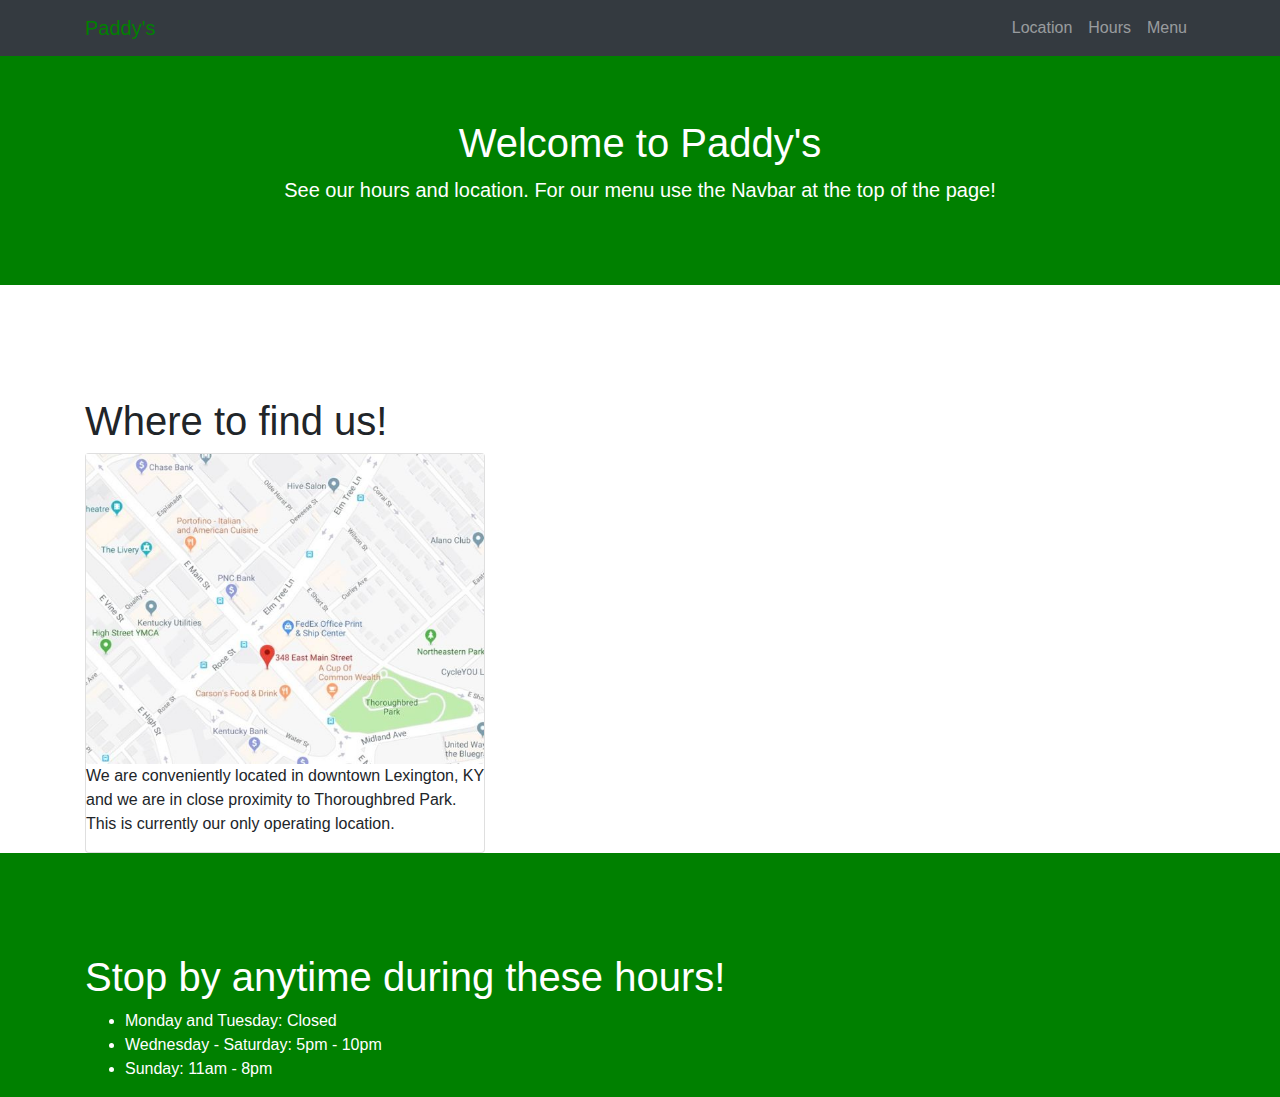
<file: index.html>
<!doctype html>
<html lang="en">
  <head>
    <title>Paddy's</title>
    <!-- Required meta tags -->
    <meta charset="utf-8">
    <meta name="viewport" content="width=device-width, initial-scale=1, shrink-to-fit=no">

    <!-- Bootstrap CSS -->
    <link rel="stylesheet" href="https://stackpath.bootstrapcdn.com/bootstrap/4.3.1/css/bootstrap.min.css" integrity="sha384-ggOyR0iXCbMQv3Xipma34MD+dH/1fQ784/j6cY/iJTQUOhcWr7x9JvoRxT2MZw1T" crossorigin="anonymous">
    <!-- Local Stylesheet -->
    <link rel="stylesheet" href="/css/styles.css">

    <style>
            header{
              padding-top: 55px;
            }

            #location{
                padding-top: 80px;
            }

            #hours{
                padding-top: 100px;
            }
          </style>
  </head>
  <body id="page-top" data-spy="scroll" data-target=".navbar" data-offset="50">

    <!-- Navigation -->
  <nav class="navbar navbar-expand-lg navbar-dark bg-dark fixed-top" id="mainNav">
        <div class="container">
          <a class="navbar-brand js-scroll-trigger colorMe" href="#page-top" style="color:green">Paddy's</a>
          <button class="navbar-toggler" type="button" data-toggle="collapse" data-target="#navbarResponsive" aria-controls="navbarResponsive" aria-expanded="false" aria-label="Toggle navigation">
            <span class="navbar-toggler-icon"></span>
          </button>
          <div class="collapse navbar-collapse" id="navbarResponsive">
            <ul class="navbar-nav ml-auto">
              <li class="nav-item">
                <a class="nav-link js-scroll-trigger" href="#location">Location</a>
              </li>
              <li class="nav-item">
                <a class="nav-link js-scroll-trigger" href="#hours">Hours</a>
              </li>
              <li class="nav-item">
                <a class="nav-link js-scroll-trigger" href="menu.html">Menu</a>
              </li>
            </ul>
          </div>
        </div>
      </nav>

      <!-- Jumbotron to feature name -->
      <header class="text-white">
            <div class="jumbotron jumbotron-fluid text-center">
                <div class="container container-fluid">
                <h1>Welcome to Paddy's</h1>
                <p class="lead">See our hours and location. For our menu use the Navbar at the top of the page!</p> 
                </div>    
            </div>
       </header>

       <!-- Map to show the location of the restaurant-->
       <section id="location">
           <div class="container">
                <h1>Where to find us!</h1>
                    <div class="card" style="width:400px">                   
                        <img class="card-img-bottom" src="/img/map.jpg" alt="Find Us">
                        <p>We are conveniently located in downtown Lexington, KY and we are in close 
                            proximity to Thoroughbred Park. This is currently our only operating location. 
                        </p>
                    </div>
                </div>
            </div>
        </section>
        <!-- Hours of operation -->
        <section id="hours">
                <div class="container text-white">
                    <div class="row">
                        <div class="col">
                     <h1>Stop by anytime during these hours!</h1>
                     <ul>
                         <li><bold>Monday and Tuesday: Closed</bold></li> 
                         <li><bold>Wednesday - Saturday: 5pm - 10pm</bold></li>
                         <li><bold>Sunday: 11am - 8pm</bold></li>
                     </ul>
                        </div>
                    </div>
                 </div>
             </section>


      
    <!-- Optional JavaScript -->
    <!-- jQuery first, then Popper.js, then Bootstrap JS -->
    <script src="https://code.jquery.com/jquery-3.3.1.slim.min.js" integrity="sha384-q8i/X+965DzO0rT7abK41JStQIAqVgRVzpbzo5smXKp4YfRvH+8abtTE1Pi6jizo" crossorigin="anonymous"></script>
    <script src="https://cdnjs.cloudflare.com/ajax/libs/popper.js/1.14.7/umd/popper.min.js" integrity="sha384-UO2eT0CpHqdSJQ6hJty5KVphtPhzWj9WO1clHTMGa3JDZwrnQq4sF86dIHNDz0W1" crossorigin="anonymous"></script>
    <script src="https://stackpath.bootstrapcdn.com/bootstrap/4.3.1/js/bootstrap.min.js" integrity="sha384-JjSmVgyd0p3pXB1rRibZUAYoIIy6OrQ6VrjIEaFf/nJGzIxFDsf4x0xIM+B07jRM" crossorigin="anonymous"></script>
    <!-- Local Java File -->
    <script src="/js/main.js"></script>
  </body>
</html>
</file>
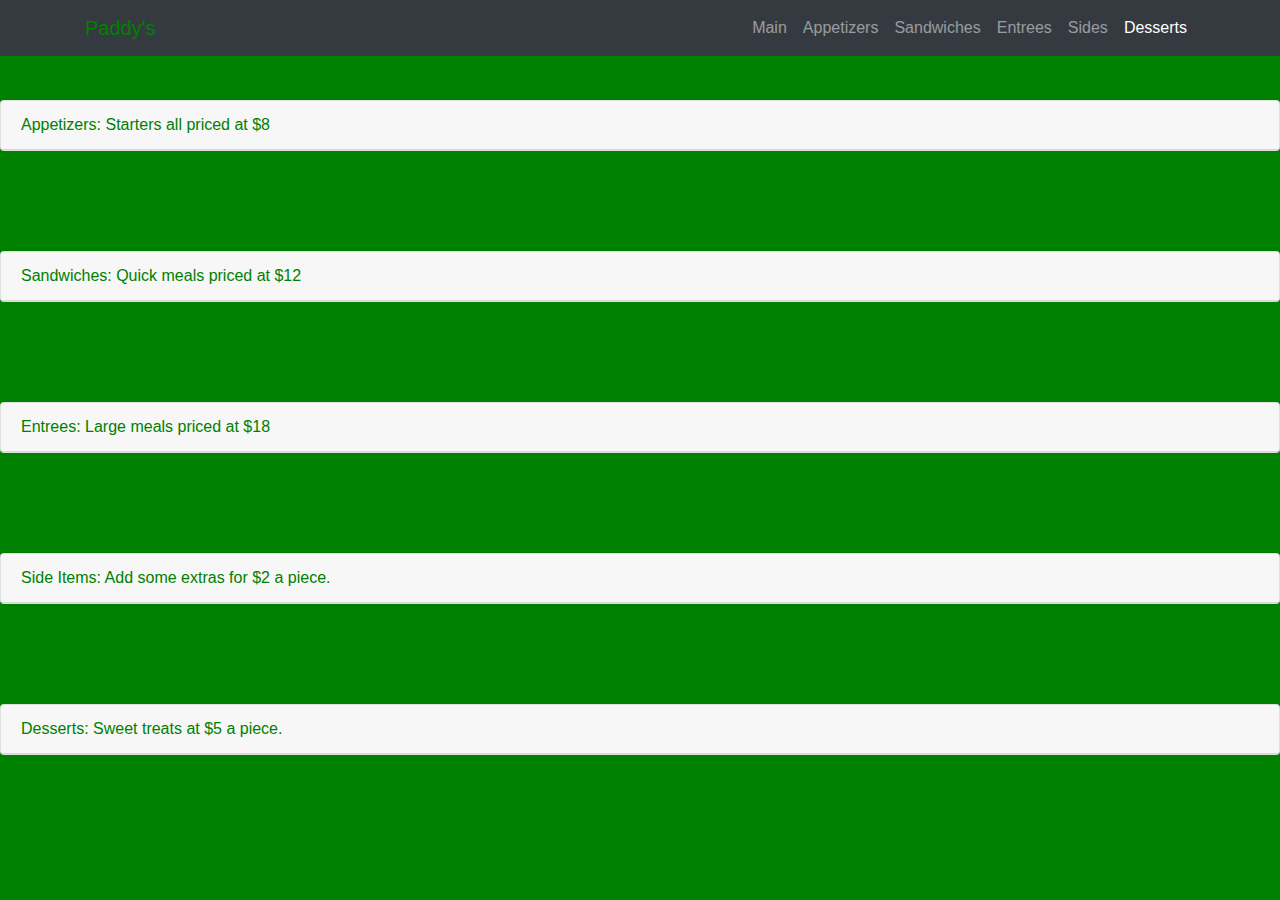
<file: menu.html>
<!doctype html>
<html lang="en">
  <head>
    <title>Paddy's Menu</title>
    <!-- Required meta tags -->
    <meta charset="utf-8">
    <meta name="viewport" content="width=device-width, initial-scale=1, shrink-to-fit=no">

    <!-- Bootstrap CSS -->
    <link rel="stylesheet" href="https://stackpath.bootstrapcdn.com/bootstrap/4.3.1/css/bootstrap.min.css" integrity="sha384-ggOyR0iXCbMQv3Xipma34MD+dH/1fQ784/j6cY/iJTQUOhcWr7x9JvoRxT2MZw1T" crossorigin="anonymous">
    <!-- Local Stylesheet -->
    <link rel="stylesheet" href="/css/styles.css">
    <!-- Fix the menu to be separated  -->
    <style>
            #apps {
              padding-top: 100px;
            }

            #sand {
              padding-top: 100px;
            }

            #entrees {
              padding-top: 100px;
            }

            #sides {
              padding-top: 100px;
            }

            #desserts {
              padding-top: 100px;
            }

          </style>

  </head>
  <body class="color-me" onload="loadMenu()" id="page-top" data-spy="scroll" data-target=".navbar" data-offset="50">

    <!-- Navigation -->
  <nav class="navbar navbar-expand-lg navbar-dark bg-dark fixed-top" id="mainNav">
        <div class="container">
          <a class="navbar-brand js-scroll-trigger" href="#page-top" style="color:green">Paddy's</a>
          <button class="navbar-toggler" type="button" data-toggle="collapse" data-target="#navbarResponsive" aria-controls="navbarResponsive" aria-expanded="false" aria-label="Toggle navigation">
            <span class="navbar-toggler-icon"></span>
          </button>
          <div class="collapse navbar-collapse" id="navbarResponsive">
            <ul class="navbar-nav ml-auto">
              <li class="nav-item">
                  <a class="nav-link" href="index.html">Main</a>
              </li>
              <li class="nav-item">
                <a class="nav-link js-scroll-trigger" href="#apps">Appetizers</a>
              </li>
              <li class="nav-item">
                <a class="nav-link js-scroll-trigger" href="#sand">Sandwiches</a>
              </li>
              <li class="nav-item">
                <a class="nav-link js-scroll-trigger" href="#entrees">Entrees</a>
              </li>
              <li class="nav-item">
                  <a class="nav-link js-scroll-trigger" href="#sides">Sides</a>
              </li>
              <li class="nav-item">
                  <a class="nav-link js-scroll-trigger" href="#desserts">Desserts</a>
              </li>
            </ul>
          </div>
        </div>
      </nav>

      <!-- Accordion-->
      <!-- Appetizers section of Accordion -->
      <div id="accordion">
            <section id="apps">
            <div class="card">
              <div class="card-header">
                <a class="card-link" data-toggle="collapse" href="#collap1" style="color:green">
                  Appetizers: Starters all priced at $8
                </a>
              </div>
              <div id="collap1" class="collapse" data-parent="#accordion">
              </div>
            </div>
            </section>
            <!-- Sandwich Section of Accordion -->
            <section id="sand">
            <div class="card">
              <div class="card-header">
                <a class="collapsed card-link" data-toggle="collapse" href="#collap2" style="color:green">
                  Sandwiches: Quick meals priced at $12
                </a>
              </div>
              <div id="collap2" class="collapse" data-parent="#accordion">
                <div class="card-body">
                </div>
              </div>
            </div>
            </section>
            <!-- Entree Section of Accordion-->
            <section id="entrees">
            <div class="card">
                    <div class="card-header">
                      <a class="collapsed card-link" data-toggle="collapse" href="#collap3" style="color:green">
                        Entrees: Large meals priced at $18 
                      </a>
                    </div>
                    <div id="collap3" class="collapse" data-parent="#accordion">
                      <div class="card-body">
                        
                      </div>
                    </div>
                  </div>
                </section>
                <!-- Sides Section of Accordion -->
                <section id="sides">
                  <div class="card">
                        <div class="card-header">
                          <a class="collapsed card-link" data-toggle="collapse" href="#collap4" style="color:green">
                            Side Items: Add some extras for $2 a piece. 
                          </a>
                        </div>
                        <div id="collap4" class="collapse" data-parent="#accordion">
                          <div class="card-body">
                            
                          </div>
                        </div>
                      </div>
                    </section>
            <!-- Desserts Section of Accordion -->
          <section id="desserts">
            <div class="card">
              <div class="card-header">
                <a class="collapsed card-link" data-toggle="collapse" href="#collap5" style="color:green">
                  Desserts: Sweet treats at $5 a piece.
                </a>
              </div>
              <div id="collap5" class="collapse" data-parent="#accordion">
                <div class="card-body">
            
                </div>
              </div>
            </div>
        </section>
          
          </div>


    <!-- Optional JavaScript -->
    <!-- jQuery first, then Popper.js, then Bootstrap JS -->
    <script src="https://code.jquery.com/jquery-3.3.1.slim.min.js" integrity="sha384-q8i/X+965DzO0rT7abK41JStQIAqVgRVzpbzo5smXKp4YfRvH+8abtTE1Pi6jizo" crossorigin="anonymous"></script>
    <script src="https://cdnjs.cloudflare.com/ajax/libs/popper.js/1.14.7/umd/popper.min.js" integrity="sha384-UO2eT0CpHqdSJQ6hJty5KVphtPhzWj9WO1clHTMGa3JDZwrnQq4sF86dIHNDz0W1" crossorigin="anonymous"></script>
    <script src="https://stackpath.bootstrapcdn.com/bootstrap/4.3.1/js/bootstrap.min.js" integrity="sha384-JjSmVgyd0p3pXB1rRibZUAYoIIy6OrQ6VrjIEaFf/nJGzIxFDsf4x0xIM+B07jRM" crossorigin="anonymous"></script>
    <!-- Local Java File -->
    <script src="/js/main.js"></script>
  </body>
</html>
</file>
<file: css/styles.css>
.jumbotron {
    background-color: green;
}

#hours {
    background-color: green;
}

.color-me {
    background-color: green;
}
</file>
